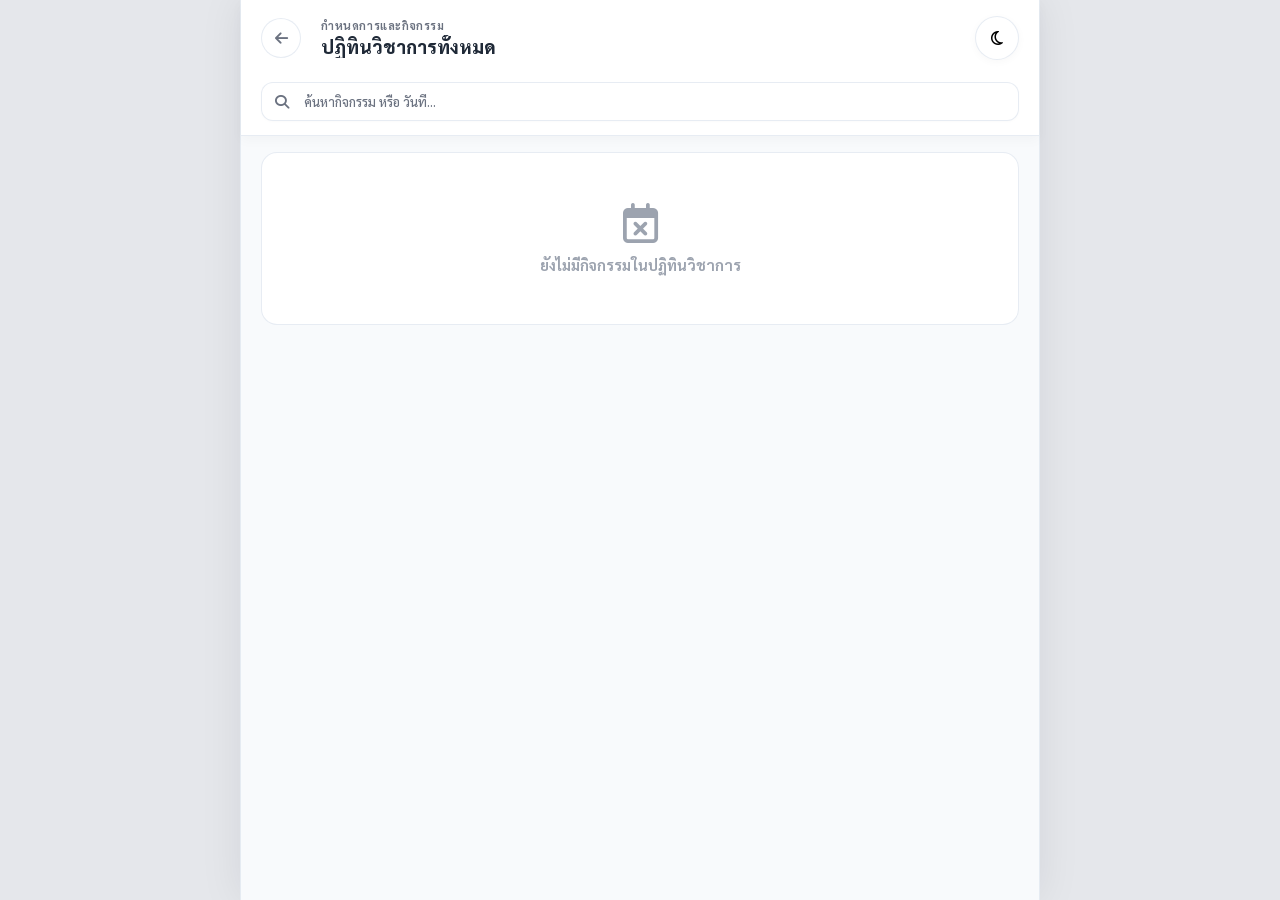
<file: calendar.html>
<!DOCTYPE html>
<html lang="th">
<head>
    <meta charset="UTF-8">
    <meta name="viewport" content="width=device-width, initial-scale=1.0, maximum-scale=1.0, user-scalable=no">
    <title id="calendarPageTitle">ปฏิทินวิชาการและกิจกรรม</title>
    
    <!-- Google Fonts & Font Awesome -->
    <link href="https://fonts.googleapis.com/css2?family=Sarabun:wght@300;400;500;600;700;800&family=Prompt:wght@400;500;600;700&display=swap" rel="stylesheet">
    <link rel="stylesheet" href="https://cdnjs.cloudflare.com/ajax/libs/font-awesome/6.4.0/css/all.min.css">
    
    <!-- CSS Styles -->
    <link rel="stylesheet" href="assets/css/style.css">
    
    <link rel="icon" id="dynamicFavicon" href="assets/uploads/system_logo.png">
    <link rel="apple-touch-icon" id="dynamicAppleIcon" href="assets/uploads/system_logo.png">
    <link rel="manifest" href="assets/manifest.json">
    <meta name="theme-color" content="#4CAF50">

    <style>
        .calendar-page-wrapper {
            background-color: var(--background-inner);
            min-height: 100vh;
            min-height: 100dvh;
            width: 100%;
            display: flex;
            flex-direction: column;
        }

        @media (min-width: 768px) {
            .calendar-page-wrapper {
                max-width: 800px;
                margin: 0 auto;
                box-shadow: 0 0 40px rgba(15, 23, 42, 0.08);
                border-left: 1px solid var(--border);
                border-right: 1px solid var(--border);
            }
        }

        .back-btn-header {
            width: 40px;
            height: 40px;
            border-radius: 50%;
            background-color: var(--surface);
            border: 1px solid var(--border);
            display: flex;
            align-items: center;
            justify-content: center;
            font-size: 15px;
            color: var(--text-muted);
            text-decoration: none;
            transition: all 0.2s;
            flex-shrink: 0;
        }

        .back-btn-header:hover {
            color: var(--primary);
            background-color: var(--primary-light);
            transform: scale(1.05);
        }

        .month-group-title {
            font-size: 16px;
            font-weight: 800;
            color: var(--text-dark);
            margin: 28px 0 14px;
            display: flex;
            align-items: center;
            gap: 8px;
            border-bottom: 2px solid var(--border);
            padding-bottom: 8px;
        }

        .empty-calendar-search {
            text-align: center;
            color: var(--text-muted);
            padding: 40px 20px;
            background: var(--surface);
            border-radius: 16px;
            box-shadow: 0 4px 12px rgba(0,0,0,0.02);
            border: 1px solid var(--border);
            margin-top: 20px;
            display: none;
        }
    </style>
</head>
<body>

<div class="calendar-page-wrapper">
    <!-- Header -->
    <header class="app-header">
        <div class="header-top-bar">
            <a href="index.html" class="back-btn-header" title="กลับหน้าหลัก">
                <i class="fa-solid fa-arrow-left"></i>
            </a>
            
            <div class="branding-text" style="flex: 1; min-width: 0; margin-left: 8px;">
                <span class="header-welcome-text" id="calendarSubTitle">กำหนดการและกิจกรรม</span>
                <h1 class="header-title-text" style="font-size: 18px;">ปฏิทินวิชาการทั้งหมด</h1>
            </div>

            <button class="btn-theme-toggle" onclick="toggleTheme()" title="สลับโหมด มืด/สว่าง">
                <i class="fa-regular fa-moon"></i>
            </button>
        </div>

        <div style="margin-top: 10px; width: 100%;">
            <div class="search-box">
                <i class="fa-solid fa-magnifying-glass search-icon"></i>
                <input type="text" id="calendarSearchInput" class="search-input" placeholder="ค้นหากิจกรรม หรือ วันที่...">
            </div>
        </div>
    </header>

    <!-- Main Content -->
    <main class="main-content" style="padding: 16px 20px 40px;">
        <!-- Skeleton Loader -->
        <div id="calendarSkeleton" class="skeleton-container">
            <div class="skeleton" style="width: 150px; height: 20px; margin-bottom: 16px;"></div>
            <div class="skeleton" style="height: 80px; border-radius: 14px; margin-bottom: 12px;"></div>
            <div class="skeleton" style="height: 80px; border-radius: 14px; margin-bottom: 12px;"></div>
            <div class="skeleton" style="width: 150px; height: 20px; margin: 24px 0 16px;"></div>
            <div class="skeleton" style="height: 80px; border-radius: 14px; margin-bottom: 12px;"></div>
        </div>

        <!-- Real Events Container -->
        <div id="calendarEventsContainer" style="display: none;"></div>

        <!-- Empty Search Result Notice -->
        <div id="emptySearchNotice" class="empty-calendar-search">
            <i class="fa-regular fa-calendar-xmark" style="font-size: 36px; margin-bottom: 10px; display: block; color: #cbd5e1;"></i>
            <div style="font-weight: 600; font-size: 14px;">ไม่พบกิจกรรมที่ค้นหา</div>
            <div style="font-size: 12px; margin-top: 4px;">ลองเปลี่ยนคำค้นหาใหม่อีกครั้ง</div>
        </div>
    </main>
</div>

<!-- Scripts -->
<script src="assets/js/config.js"></script>
<script src="assets/js/api.js"></script>

<script>
    let calendarEvents = [];
    const THAI_FULL_MONTHS = [
        'มกราคม', 'กุมภาพันธ์', 'มีนาคม', 'เมษายน', 'พฤษภาคม', 'มิถุนายน',
        'กรกฎาคม', 'สิงหาคม', 'กันยายน', 'ตุลาคม', 'พฤศจิกายน', 'ธันวาคม'
    ];
    const THAI_SHORT_MONTHS = ['ม.ค.', 'ก.พ.', 'มี.ค.', 'เม.ย.', 'พ.ค.', 'มิ.ย.', 'ก.ค.', 'ส.ค.', 'ก.ย.', 'ต.ค.', 'พ.ย.', 'ธ.ค.'];

    document.addEventListener('DOMContentLoaded', async () => {
        applyTheme();
        
        try {
            const data = await API.getInitialData();
            if (data) {
                const s = data.settings || {};
                if (s.system_name) {
                    document.getElementById('calendarPageTitle').innerText = `ปฏิทินวิชาการ - ${s.system_name}`;
                    document.getElementById('calendarSubTitle').innerText = s.system_name;
                }
                if (s.system_icon) {
                    document.getElementById('dynamicFavicon').href = s.system_icon;
                    document.getElementById('dynamicAppleIcon').href = s.system_icon;
                }
                calendarEvents = data.calendar || [];
                renderGroupedCalendar(calendarEvents);
            }
        } catch (error) {
            console.error("Calendar Load Error:", error);
            API.toast("ไม่สามารถโหลดข้อมูลปฏิทินได้", "error");
        } finally {
            document.getElementById('calendarSkeleton').style.display = 'none';
            document.getElementById('calendarEventsContainer').style.display = 'block';
        }

        // Live Search
        const searchInput = document.getElementById('calendarSearchInput');
        if (searchInput) {
            searchInput.addEventListener('input', (e) => filterCalendarEvents(e.target.value));
        }
    });

    function renderGroupedCalendar(events) {
        const container = document.getElementById('calendarEventsContainer');
        container.innerHTML = '';

        if (!events || events.length === 0) {
            container.innerHTML = `
                <div style="text-align: center; color: #9ca3af; padding: 50px 20px; background: var(--surface); border-radius: 16px; border: 1px solid var(--border);">
                    <i class="fa-regular fa-calendar-xmark" style="font-size: 40px; margin-bottom: 12px; display: block;"></i>
                    <div style="font-size: 15px; font-weight: 700;">ยังไม่มีกิจกรรมในปฏิทินวิชาการ</div>
                </div>
            `;
            return;
        }

        // เรียงลำดับตามวันที่จากน้อยไปมาก
        events.sort((a, b) => new Date(a.event_date || 0) - new Date(b.event_date || 0));

        // จัดกลุ่มตาม ปี-เดือน (YYYY-MM)
        const groups = {};
        events.forEach(item => {
            const d = new Date(item.event_date);
            const key = !isNaN(d.getTime()) ? `${d.getFullYear()}-${String(d.getMonth() + 1).padStart(2, '0')}` : 'other';
            if (!groups[key]) groups[key] = [];
            groups[key].push(item);
        });

        for (let groupKey in groups) {
            let monthTitleText = 'กิจกรรมอื่นๆ';
            if (groupKey !== 'other') {
                const [year, month] = groupKey.split('-');
                const mIndex = parseInt(month, 10) - 1;
                const thaiYear = parseInt(year, 10) + 543;
                monthTitleText = `${THAI_FULL_MONTHS[mIndex]} ${thaiYear}`;
            }

            const groupDiv = document.createElement('div');
            groupDiv.className = 'calendar-month-group';
            groupDiv.innerHTML = `
                <div class="month-group-title">
                    <i class="fa-regular fa-calendar" style="color: var(--primary);"></i> ${monthTitleText}
                </div>
                <div class="calendar-list" style="display: flex; flex-direction: column; gap: 12px;"></div>
            `;

            const listDiv = groupDiv.querySelector('.calendar-list');

            groups[groupKey].forEach(event => {
                const dateObj = new Date(event.event_date);
                const day = !isNaN(dateObj.getDate()) ? String(dateObj.getDate()).padStart(2, '0') : '--';
                const monthIndex = !isNaN(dateObj.getMonth()) ? dateObj.getMonth() : 0;
                const monthTh = THAI_SHORT_MONTHS[monthIndex] || '';

                const card = document.createElement('div');
                card.className = 'calendar-event-card event-search-item';
                card.setAttribute('data-search', `${(event.event_title || '')} ${(event.description || '')} ${event.event_date}`.toLowerCase());

                card.innerHTML = `
                    <div class="calendar-date-badge">
                        <span class="badge-month">${monthTh}</span>
                        <span class="badge-day">${day}</span>
                    </div>
                    <div class="calendar-event-details">
                        <div class="calendar-event-title">${escapeHtml(event.event_title)}</div>
                        ${event.event_time ? `<div class="calendar-event-time"><i class="fa-regular fa-clock" style="margin-right: 4px;"></i> ${escapeHtml(event.event_time)}</div>` : ''}
                        ${event.description ? `<div class="calendar-event-desc" style="margin-top: 4px; line-height: 1.5;">${escapeHtml(event.description)}</div>` : ''}
                    </div>
                `;
                listDiv.appendChild(card);
            });

            container.appendChild(groupDiv);
        }
    }

    function filterCalendarEvents(query) {
        query = query.trim().toLowerCase();
        const items = document.querySelectorAll('.event-search-item');
        const groups = document.querySelectorAll('.calendar-month-group');
        let visibleCount = 0;

        items.forEach(item => {
            const dataText = item.getAttribute('data-search') || '';
            if (dataText.includes(query)) {
                item.style.display = 'flex';
                visibleCount++;
            } else {
                item.style.display = 'none';
            }
        });

        groups.forEach(group => {
            const visibleItems = group.querySelectorAll('.event-search-item[style*="display: flex"]');
            group.style.display = (visibleItems.length > 0) ? 'block' : 'none';
        });

        const emptyNotice = document.getElementById('emptySearchNotice');
        emptyNotice.style.display = (visibleCount === 0 && query !== '') ? 'block' : 'none';
    }

    function applyTheme() {
        const theme = localStorage.getItem('theme') || 'light';
        const icon = document.querySelector('.btn-theme-toggle i');
        if (theme === 'dark') {
            document.documentElement.classList.add('dark-theme');
            if (icon) icon.className = 'fa-regular fa-sun';
        } else {
            document.documentElement.classList.remove('dark-theme');
            if (icon) icon.className = 'fa-regular fa-moon';
        }
    }

    window.toggleTheme = function() {
        const currentTheme = localStorage.getItem('theme') || 'light';
        const nextTheme = currentTheme === 'light' ? 'dark' : 'light';
        localStorage.setItem('theme', nextTheme);
        applyTheme();
    };

    function escapeHtml(text) {
        if (!text) return '';
        const map = { '&': '&amp;', '<': '&lt;', '>': '&gt;', '"': '&quot;', "'": '&#039;' };
        return String(text).replace(/[&<>"']/g, m => map[m]);
    }
</script>

</body>
</html>
</file>
<file: assets/css/style.css>
/* Mobile App Style Portal - style.css */
:root {
    --primary: #4CAF50; /* ใช้สีเขียวแบบแอปสแกน */
    --primary-dark: #388E3C;
    --primary-light: #C8E6C9;
    --background-outer: #e5e7eb;
    --background-inner: #f8fafc;
    --surface: #ffffff;
    --text-main: #1f2937;
    --text-muted: #6b7280;
    --border: rgba(226, 232, 240, 0.8);
    --red-tag: #ef4444;
    --shadow-sm: 0 1px 2px 0 rgba(0, 0, 0, 0.05);
    --shadow-md: 0 4px 6px -1px rgba(0, 0, 0, 0.1), 0 2px 4px -1px rgba(0, 0, 0, 0.06);
    --radius-sm: 8px;
    --radius-md: 16px;
    --radius-lg: 24px;
    --radius-full: 9999px;
    
    /* Variables for theme customisations */
    --header-bg: rgba(255, 255, 255, 0.95);
    --bottom-nav-bg: rgba(255, 255, 255, 0.96);
    --text-dark: #000000;
    --card-hover-bg: #f8fafc;
}

.dark-theme {
    --background-inner: #0f172a; /* Dark Slate 900 */
    --background-outer: #020617; /* Slate 950 */
    --surface: #1e293b; /* Slate 800 */
    --text-main: #f8fafc; /* Slate 50 */
    --text-muted: #94a3b8; /* Slate 400 */
    --border: rgba(51, 65, 85, 0.6); /* Slate 700 */
    --header-bg: rgba(15, 23, 42, 0.95); /* Translucent Slate 900 */
    --bottom-nav-bg: rgba(30, 41, 59, 0.96); /* Translucent Slate 800 */
    --text-dark: #f8fafc;
    --card-hover-bg: #334155; /* Slate 700 */
    --primary-light: rgba(76, 175, 80, 0.15);
}

* {
    box-sizing: border-box;
    margin: 0;
    padding: 0;
    font-family: 'Sarabun', -apple-system, BlinkMacSystemFont, "Segoe UI", Roboto, sans-serif;
    -webkit-tap-highlight-color: transparent;
}

body {
    background-color: var(--background-inner);
    color: var(--text-main);
    min-height: 100vh;
    min-height: 100dvh;
    transition: background-color 0.3s, color 0.3s;
}

/* ขยายเต็มพื้นที่แสดงผล แบบ Responsive Container */
.mobile-app-wrapper {
    width: 100%;
    height: 100vh;
    height: 100dvh;
    background-color: var(--background-inner);
    position: relative;
    display: flex;
    flex-direction: column;
    overflow: hidden; /* ล็อกสกรอลล์หลักเฉพาะบน Mobile จอเล็ก */
}

/* ปรับการแสดงผล Responsive สำหรับ Tablet และ Desktop */
@media (min-width: 768px) {
    body {
        background-color: var(--background-outer);
        display: block;
    }
    .mobile-app-wrapper {
        max-width: 1280px;
        margin: 0 auto;
        box-shadow: 0 0 40px rgba(15, 23, 42, 0.08);
        border-left: 1px solid var(--border);
        border-right: 1px solid var(--border);
        min-height: 100vh;
        height: auto;
        overflow: visible;
    }
    .main-content {
        overflow-y: visible;
        padding: 10px 32px 40px;
    }
    .tab-content.active {
        height: auto;
        overflow: visible;
    }
    .bottom-nav {
        left: 50% !important;
        transform: translateX(-50%) !important;
        max-width: 1280px !important;
        border-top-left-radius: var(--radius-lg);
        border-top-right-radius: var(--radius-lg);
        box-shadow: 0 -6px 30px rgba(0, 0, 0, 0.1);
    }
}

/* Header & Search */
.app-header {
    padding: 16px 20px 14px;
    background-color: var(--header-bg);
    backdrop-filter: blur(20px);
    -webkit-backdrop-filter: blur(20px);
    border-bottom: 1px solid var(--border);
    z-index: 80;
    display: flex;
    flex-direction: column;
    gap: 12px;
    position: sticky;
    top: 0;
    box-shadow: 0 4px 12px rgba(0, 0, 0, 0.03);
    transition: background-color 0.3s, border-color 0.3s;
}

.header-top-bar {
    display: flex;
    justify-content: space-between;
    align-items: center;
    width: 100%;
    gap: 12px;
}

.header-branding {
    display: flex;
    align-items: center;
    gap: 12px;
    flex: 1 1 auto;
    min-width: 0;
}

.logo-wrapper-header {
    width: 44px;
    height: 44px;
    border-radius: 12px;
    background-color: #ffffff;
    border: 1px solid rgba(226, 232, 240, 0.8);
    box-shadow: 0 4px 12px rgba(0,0,0,0.03);
    display: flex;
    align-items: center;
    justify-content: center;
    overflow: hidden;
    flex-shrink: 0;
}

.header-logo-img {
    width: 100%;
    height: 100%;
    object-fit: contain;
    padding: 4px;
}

.fallback-logo-icon {
    font-size: 18px;
    color: var(--primary);
}

.branding-text {
    display: flex;
    flex-direction: column;
    text-align: left;
    min-width: 0;
    flex: 1 1 auto;
}

.header-welcome-text {
    font-size: 11px;
    font-weight: 700;
    color: var(--text-muted);
    text-transform: uppercase;
    letter-spacing: 0.6px;
    margin-bottom: 2px;
}

.header-title-text {
    font-size: 16px;
    font-weight: 800;
    color: var(--text-main);
    line-height: 1.3;
    white-space: nowrap;
    overflow: hidden;
    text-overflow: ellipsis;
}

@media (min-width: 768px) {
    .header-title-text {
        font-size: 18px;
    }
}

.header-actions {
    display: flex;
    gap: 8px;
    align-items: center;
    flex-shrink: 0;
}

.btn-header-action {
    width: 38px;
    height: 38px;
    border-radius: 10px;
    border: 1px solid var(--border);
    background-color: var(--surface);
    color: var(--text-main);
    display: inline-flex;
    align-items: center;
    justify-content: center;
    cursor: pointer;
    font-size: 14px;
    transition: all 0.2s ease;
}

.btn-header-action:hover {
    background-color: var(--border);
    color: var(--primary);
    transform: translateY(-1px);
}

/* Dedicated Search Row */
.header-search-row {
    width: 100%;
}

.search-box {
    position: relative;
    width: 100%;
}

.search-input {
    width: 100%;
    padding: 10px 14px 10px 42px;
    border: 1px solid var(--border);
    border-radius: 12px;
    background-color: var(--surface);
    font-size: 13px;
    font-weight: 500;
    outline: none;
    color: var(--text-main);
    transition: all 0.25s ease;
    box-sizing: border-box;
    box-shadow: 0 1px 3px rgba(0,0,0,0.02);
}

.search-input:focus {
    background-color: var(--surface);
    border-color: var(--primary);
    box-shadow: 0 0 0 3px rgba(76, 175, 80, 0.15), 0 4px 12px rgba(0, 0, 0, 0.05);
}

.search-input::placeholder {
    color: var(--text-muted);
}

.search-icon {
    position: absolute;
    left: 14px;
    top: 50%;
    transform: translateY(-50%);
    color: var(--text-muted);
    font-size: 14px;
    pointer-events: none;
}

/* Main Content Area */
.main-content {
    flex-grow: 1;
    overflow-y: auto;
    padding: 0 20px 30px; /* ลดแพดดิ้งล่างลงเนื่องจากกรอบความสูงแยกส่วนกันแล้ว */
    scrollbar-width: none; /* Firefox */
}
.main-content::-webkit-scrollbar {
    display: none; /* Safari and Chrome */
}

/* Sections */
.section {
    margin-top: 24px;
    background-color: var(--surface);
    border-radius: var(--radius-lg); /* ขอบมนขึ้น */
    padding: 24px 20px;
    box-shadow: 0 6px 20px rgba(0, 0, 0, 0.02); /* เงาลอยละมุน */
    border: 1px solid rgba(241, 245, 249, 0.6);
}

.section-header {
    display: flex;
    justify-content: space-between;
    align-items: center;
    margin-bottom: 16px;
    padding-left: 10px;
    border-left: 3px solid var(--primary);
}

.section-title {
    font-size: 16px;
    font-weight: 700;
    display: flex;
    align-items: center;
    gap: 8px;
}

.tag-new {
    background-color: var(--red-tag);
    color: white;
    font-size: 10px;
    padding: 2px 6px;
    border-radius: var(--radius-full);
    font-weight: bold;
}

.btn-see-all {
    font-size: 12px;
    color: var(--primary);
    text-decoration: none;
    font-weight: 600;
}

/* Responsive App Grid & Icons */
.app-grid {
    display: grid;
    grid-template-columns: repeat(3, 1fr);
    gap: 16px 10px;
}

@media (min-width: 480px) {
    .app-grid {
        grid-template-columns: repeat(4, 1fr);
        gap: 16px 14px;
    }
}

@media (min-width: 768px) {
    .app-grid {
        grid-template-columns: repeat(5, 1fr);
        gap: 20px 16px;
    }
}

@media (min-width: 1024px) {
    .app-grid {
        grid-template-columns: repeat(6, 1fr);
        gap: 24px 20px;
    }
}

@media (min-width: 1280px) {
    .app-grid {
        grid-template-columns: repeat(8, 1fr);
        gap: 24px 20px;
    }
}

.app-item {
    display: flex;
    flex-direction: column;
    align-items: center;
    text-align: center;
    text-decoration: none;
    color: var(--text-main);
    gap: 8px;
    cursor: pointer;
}

.app-icon-wrapper {
    width: clamp(70px, 22vw, 100px);
    height: clamp(70px, 22vw, 100px);
    max-width: 100px;
    max-height: 100px;
    border-radius: 22px;
    background-color: var(--surface);
    border: 1px solid var(--border);
    display: flex;
    align-items: center;
    justify-content: center;
    overflow: hidden;
    padding: 12px;
    box-shadow: 0 8px 20px rgba(0,0,0,0.04);
    transition: transform 0.2s, box-shadow 0.2s, background-color 0.3s, border-color 0.3s;
}

@media (min-width: 576px) {
    .app-icon-wrapper {
        width: 90px;
        height: 90px;
        padding: 14px;
    }
}

@media (min-width: 1024px) {
    .app-icon-wrapper {
        width: 100px;
        height: 100px;
        border-radius: 24px;
    }
}

.app-item:hover .app-icon-wrapper {
    transform: translateY(-4px); /* เอฟเฟกต์ยกตัวตอนชี้ */
    box-shadow: 0 12px 24px rgba(0,0,0,0.07);
}

.app-item:active .app-icon-wrapper {
    transform: scale(0.92); /* เอฟเฟกต์ยุบเมื่อกดปุ่ม */
}

.app-icon-wrapper img {
    width: 100%;
    height: 100%;
    object-fit: contain;
}

.app-icon-fallback {
    font-size: 28px; /* ขยายขนาดฟอนต์ตัวอักษรสำรอง */
    font-weight: bold;
    color: var(--primary);
}

.app-name {
    font-size: 13px; /* ขยายฟอนต์ชื่อแอปเป็น 13px */
    line-height: 1.3;
    display: -webkit-box;
    -webkit-line-clamp: 2;
    line-clamp: 2;
    -webkit-box-orient: vertical;
    overflow: hidden;
    max-width: 100%;
    font-weight: 700; /* ปรับน้ำหนักตัวอักษรเป็นตัวหนาเข้ม */
    color: var(--text-dark); /* เปลี่ยนเป็นตัวแปรสีข้อความ */
}

/* Favorite Edit Box */
.favorite-edit {
    display: flex;
    flex-direction: column;
    align-items: center;
    justify-content: center;
    background-color: #f8fafc;
    border: 1px dashed #cbd5e1;
    border-radius: 12px;
    padding: 16px;
    color: var(--text-muted);
    font-size: 12px;
    gap: 8px;
    cursor: pointer;
}

.favorite-edit-icon {
    width: 24px;
    height: 24px;
    border-radius: 50%;
    background-color: #e2e8f0;
    display: flex;
    align-items: center;
    justify-content: center;
}

/* Desktop Multi-column Dashboard Layout */
.desktop-row-2col {
    display: flex;
    flex-direction: column;
    gap: 0;
}

@media (min-width: 992px) {
    .desktop-row-2col {
        display: grid;
        grid-template-columns: 1fr 1fr;
        gap: 24px;
        align-items: start;
    }
}

/* Image Slider (Carousel) */
.slider-container {
    position: relative;
    width: calc(100% + 40px); /* 100% + 20px left padding + 20px right padding */
    margin-left: -20px;
    margin-right: -20px;
    height: 200px;
    border-radius: 0;
    overflow: hidden;
    margin-top: 0;
    margin-bottom: 20px;
    background-color: #e2e8f0;
}

@media (min-width: 768px) {
    .slider-container {
        width: 100%;
        margin-left: 0;
        margin-right: 0;
        height: clamp(240px, 32vh, 380px);
        border-radius: var(--radius-lg);
        margin-top: 10px;
    }
}

.slider-wrapper {
    display: flex;
    width: 100%;
    height: 100%;
    transition: transform 0.5s ease-in-out;
}

.slide-item {
    flex: 0 0 100%;
    width: 100%;
    height: 100%;
    position: relative;
    text-decoration: none;
}

.slide-item img {
    width: 100%;
    height: 100%;
    object-fit: cover;
}

.slide-caption {
    position: absolute;
    bottom: 0;
    left: 0;
    right: 0;
    background: linear-gradient(to top, rgba(0, 0, 0, 0.85) 0%, rgba(0, 0, 0, 0.4) 60%, transparent 100%);
    color: white;
    padding: 35px 20px 15px; /* ปรับไล่ระดับเงาขึ้นให้อ่านง่าย */
    display: flex;
    flex-direction: column;
    gap: 4px;
}

.slide-title {
    font-size: 14px;
    font-weight: 600;
    white-space: nowrap;
    overflow: hidden;
    text-overflow: ellipsis;
}

.slide-desc {
    font-size: 11px;
    opacity: 0.85;
    white-space: nowrap;
    overflow: hidden;
    text-overflow: ellipsis;
}

.slider-dots {
    position: absolute;
    bottom: 10px;
    right: 16px;
    display: flex;
    gap: 6px;
    z-index: 5;
}

.slider-dot {
    width: 6px;
    height: 6px;
    border-radius: 50%;
    background-color: rgba(255, 255, 255, 0.5);
    cursor: pointer;
    transition: background-color 0.3s;
}

.slider-dot.active {
    background-color: white;
    width: 12px;
    border-radius: var(--radius-full);
}


/* Bottom Navigation */
.bottom-nav {
    position: fixed;
    bottom: 0;
    left: 0;
    right: 0;
    width: 100%;
    height: 80px; /* ขยายส่วนสูงจาก 70px เป็น 80px */
    background-color: var(--bottom-nav-bg); /* ดึงค่าสีพื้นหลังแถบล่างแบบธีม */
    backdrop-filter: blur(20px);
    -webkit-backdrop-filter: blur(20px);
    display: flex;
    justify-content: space-around;
    align-items: center;
    border-top: 1px solid var(--border); /* ใช้เส้นขอบแบบแปรผันตามธีม */
    box-shadow: 0 -8px 30px rgba(15, 23, 42, 0.08); /* เพิ่มมิติเงานูนขึ้นชดเชยความสูง */
    z-index: 20;
    padding-bottom: env(safe-area-inset-bottom, 0px);
    transition: background-color 0.3s, border-color 0.3s;
}

.nav-item {
    display: flex;
    flex-direction: column;
    align-items: center;
    justify-content: center;
    gap: 6px;
    text-decoration: none;
    color: #94a3b8; /* ใช้สีเทา Slate ที่มองเห็นง่ายขึ้น */
    font-size: 11px; /* ปรับฟอนต์ให้ใหญ่ขึ้นจาก 10px */
    width: 65px;
    transition: color 0.25s, transform 0.25s;
    font-weight: 600; /* ปรับข้อความเป็นตัวหนาขึ้น */
}

.nav-item i {
    transition: transform 0.2s;
}

.nav-item.active i {
    transform: scale(1.1); /* สเกลขยายไอคอนแบบนุ่มนวล */
}

.nav-item.active {
    color: var(--primary);
    font-weight: 700; /* เมื่อแท็บแอคทีฟจะหนาเข้มเป็นพิเศษ */
}

.nav-icon {
    width: 28px; /* ขยายขนาดกรอบไอคอนเป็น 28px */
    height: 28px;
    display: flex;
    align-items: center;
    justify-content: center;
    font-size: 20px; /* ขยายฟอนต์ไอคอนให้ใหญ่อ่านง่ายชัดเจน */
}

.nav-item.scan {
    position: relative;
    top: -24px; /* ปรับยกตัวปุ่มสแกนลอยขึ้นรับกับแถบที่สูงขึ้น */
}

.scan-button {
    width: 62px; /* ขยายปุ่มสแกนจาก 56px เป็น 62px */
    height: 62px; /* ขยายปุ่มสแกนจาก 56px เป็น 62px */
    background-color: var(--primary);
    border-radius: 50%;
    display: flex;
    align-items: center;
    justify-content: center;
    color: white;
    box-shadow: 0 6px 18px rgba(16, 185, 129, 0.35); /* เงานุ่มเด่นลอย */
    border: 5px solid #ffffff; /* ขอบสีขาวลอยตัว */
    transition: transform 0.2s;
}

.scan-button:active {
    transform: scale(0.9);
}

.scan-text {
    margin-top: -12px;
    color: var(--text-muted);
    font-weight: 700;
}

/* Tab Switching System */
.tab-content {
    display: none;
}
.tab-content.active {
    display: flex;
    flex-direction: column;
    height: calc(100% - 80px); /* หักความสูงของแถบเมนูด้านล่างออก */
    overflow: hidden;
    animation: slideUpFade 0.4s cubic-bezier(0.16, 1, 0.3, 1); /* แอนิเมชันเคลื่อนไหวนุ่มขึ้น */
}

@keyframes slideUpFade {
    from { 
        opacity: 0; 
        transform: translateY(12px); /* เอฟเฟกต์ยกตัวสไลด์ขึ้น */
    }
    to { 
        opacity: 1; 
        transform: translateY(0);
    }
}

/* News Tab Styles */
.news-container {
    display: grid;
    grid-template-columns: 1fr;
    gap: 16px;
    margin-top: 10px;
}

@media (min-width: 640px) {
    .news-container {
        grid-template-columns: repeat(2, 1fr);
        gap: 20px;
    }
}

@media (min-width: 1024px) {
    .news-container {
        grid-template-columns: repeat(3, 1fr);
        gap: 24px;
    }
}

.news-card {
    background-color: var(--surface);
    border-radius: var(--radius-md);
    overflow: hidden;
    box-shadow: var(--shadow-sm);
    display: flex;
    flex-direction: column;
    border: 1px solid var(--border);
    text-decoration: none;
    color: var(--text-main);
    transition: transform 0.2s, box-shadow 0.2s;
}

.news-card:active {
    transform: scale(0.98);
}

.news-card-image {
    width: 100%;
    height: 160px;
    object-fit: cover;
    background-color: #e2e8f0;
}

.news-card-body {
    padding: 16px;
    display: flex;
    flex-direction: column;
    gap: 8px;
}

.news-card-date {
    font-size: 11px;
    color: var(--text-muted);
    display: flex;
    align-items: center;
    gap: 4px;
}

.news-card-title {
    font-size: 15px;
    font-weight: 700;
    line-height: 1.4;
    color: var(--text-main);
}

.news-card-desc {
    font-size: 13px;
    color: var(--text-muted);
    line-height: 1.5;
    display: -webkit-box;
    -webkit-line-clamp: 2;
    line-clamp: 2;
    -webkit-box-orient: vertical;
    overflow: hidden;
}

/* Academic Calendar Section */
.calendar-list {
    position: relative;
    display: flex;
    flex-direction: column;
    gap: 20px;
    margin-top: 15px;
    padding-left: 10px;
}

/* เส้นไทม์ไลน์แนวตั้งเชื่อมโยงกิจกรรม */
.calendar-list::before {
    content: '';
    position: absolute;
    left: 40px; /* กึ่งกลางของ Date Badge */
    top: 10px;
    bottom: 10px;
    width: 2px;
    background-color: rgba(226, 232, 240, 0.8);
    z-index: 1;
}

.calendar-event-card {
    position: relative;
    display: flex;
    align-items: center;
    gap: 20px;
    padding: 14px;
    background-color: var(--surface);
    border-radius: var(--radius-md);
    border: 1px solid var(--border);
    box-shadow: 0 4px 12px rgba(0,0,0,0.02);
    transition: transform 0.2s, box-shadow 0.2s;
    z-index: 2; /* ให้อยู่เหนือเส้นไทม์ไลน์ */
}

.calendar-event-card:hover {
    transform: translateY(-2px);
    box-shadow: 0 8px 20px rgba(0,0,0,0.05);
}

.calendar-date-badge {
    width: 60px;
    height: 60px;
    background-color: #ffffff; /* ขาวล้วนเด่นสะดุดตา */
    border: 2px solid var(--primary-light);
    border-radius: var(--radius-md);
    display: flex;
    flex-direction: column;
    align-items: center;
    justify-content: center;
    flex-shrink: 0;
    box-shadow: 0 4px 8px rgba(0,0,0,0.02);
}

.calendar-date-badge .badge-month {
    font-size: 11px;
    color: var(--primary-dark);
    font-weight: 700;
    text-transform: uppercase;
}

.calendar-date-badge .badge-day {
    font-size: 20px;
    color: var(--primary);
    font-weight: 700;
    line-height: 1.1;
}

.calendar-event-details {
    flex-grow: 1;
    display: flex;
    flex-direction: column;
    gap: 4px;
}

.calendar-event-title {
    font-size: 14px;
    font-weight: 700;
    color: var(--text-main);
}

.calendar-event-time {
    font-size: 11px;
    color: var(--text-muted);
    display: flex;
    align-items: center;
    gap: 4px;
}

.calendar-event-desc {
    font-size: 12px;
    color: var(--text-muted);
    line-height: 1.4;
}

/* Category Pills CSS */
.category-pills-container {
    width: calc(100% + 40px);
    margin-left: -20px;
    margin-right: -20px;
    overflow-x: auto;
    padding: 5px 20px 15px;
    scrollbar-width: none; /* ซ่อน scrollbar */
}
.category-pills-container::-webkit-scrollbar {
    display: none;
}
.category-pills-wrapper {
    display: flex;
    gap: 8px;
    width: max-content;
}
.category-pill {
    padding: 8px 16px;
    background-color: #ffffff;
    border: 1px solid rgba(226, 232, 240, 0.8);
    border-radius: var(--radius-full);
    font-size: 13px;
    font-weight: 600;
    color: var(--text-muted);
    cursor: pointer;
    transition: background-color 0.25s, color 0.25s, border-color 0.25s, box-shadow 0.25s;
    box-shadow: 0 2px 5px rgba(0,0,0,0.02);
}
.category-pill:active {
    transform: scale(0.95);
}
.category-pill.active {
    background-color: var(--primary);
    border-color: var(--primary);
    color: #ffffff;
    box-shadow: 0 4px 10px rgba(76, 175, 80, 0.3);
}

/* Category Grid on Home Page */
.category-grid {
    display: grid;
    grid-template-columns: repeat(4, 1fr);
    gap: 12px;
    text-align: center;
}

.category-item {
    display: flex;
    flex-direction: column;
    align-items: center;
    gap: 8px;
    text-decoration: none;
    transition: transform 0.2s;
}

.category-item:active {
    transform: scale(0.9);
}

.category-icon-box {
    width: 56px;
    height: 56px;
    border-radius: 50%;
    display: flex;
    align-items: center;
    justify-content: center;
    font-size: 20px;
    box-shadow: 0 4px 10px rgba(0,0,0,0.03);
    transition: transform 0.2s;
}

.category-item:hover .category-icon-box {
    transform: translateY(-2px);
}

.category-item-name {
    font-size: 11px;
    font-weight: 700;
    color: #000000;
    line-height: 1.2;
    word-break: break-word;
}

/* News Detail Modal */
.news-modal {
    display: none;
    position: fixed;
    z-index: 1000;
    left: 0;
    top: 0;
    width: 100%;
    height: 100%;
    overflow: hidden; /* ล็อกหน้านอกไม่ให้เลื่อน */
    background-color: rgba(0, 0, 0, 0.6);
    backdrop-filter: blur(5px);
    display: none;
    align-items: center;
    justify-content: center;
    padding: 16px;
}

.news-modal-content {
    background-color: var(--surface);
    width: 100%;
    max-width: 500px;
    border-radius: var(--radius-lg);
    box-shadow: 0 20px 25px -5px rgba(0, 0, 0, 0.15), 0 10px 10px -5px rgba(0, 0, 0, 0.04);
    animation: modalSlideUp 0.3s cubic-bezier(0.16, 1, 0.3, 1);
    display: flex;
    flex-direction: column;
    overflow: hidden;
    max-height: 85vh;
}

@keyframes modalSlideUp {
    from {
        transform: translateY(80px);
        opacity: 0;
    }
    to {
        transform: translateY(0);
        opacity: 1;
    }
}

.news-modal-header {
    padding: 20px 20px 12px;
    display: flex;
    justify-content: space-between;
    align-items: center;
    border-bottom: 1px solid var(--border);
}

.news-modal-close {
    width: 32px;
    height: 32px;
    border-radius: var(--radius-full);
    background-color: #f1f5f9;
    font-size: 18px;
    color: var(--text-muted);
    cursor: pointer;
    display: flex;
    align-items: center;
    justify-content: center;
    transition: background-color 0.2s, color 0.2s;
}

.news-modal-close:hover {
    background-color: #e2e8f0;
    color: var(--text-main);
}

.news-modal-date {
    font-size: 12px;
    color: var(--text-muted);
    display: flex;
    align-items: center;
    gap: 6px;
    font-weight: 500;
}

.news-modal-body {
    padding: 20px;
    overflow-y: auto;
    flex-grow: 1;
}

.news-modal-img {
    width: 100%;
    max-height: 220px;
    object-fit: cover;
    border-radius: var(--radius-md);
    margin-bottom: 16px;
}

.news-modal-title {
    font-size: 18px;
    font-weight: 700;
    color: var(--text-main);
    margin-bottom: 12px;
    line-height: 1.4;
}

.news-modal-text {
    font-size: 14px;
    color: #4b5563;
    line-height: 1.6;
    white-space: pre-wrap;
}

/* Marquee Announcement Banner */
.marquee-banner {
    display: flex;
    align-items: center;
    gap: 12px;
    padding: 10px 20px;
    font-size: 13px;
    font-weight: 600;
    line-height: 1.4;
    border-bottom: 1px solid transparent;
    z-index: 90;
    box-shadow: 0 2px 8px rgba(0,0,0,0.02);
}

.marquee-icon-box {
    display: flex;
    align-items: center;
    justify-content: center;
    font-size: 14px;
    flex-shrink: 0;
}

.marquee-banner marquee {
    flex-grow: 1;
    font-size: 13px;
    font-weight: 600;
}

.marquee-danger {
    background-color: #fef2f2;
    border-color: #fee2e2;
    color: #ef4444;
}
.marquee-warning {
    background-color: #fffbeb;
    border-color: #fef3c7;
    color: #d97706;
}
.marquee-info {
    background-color: #f0f9ff;
    border-color: #e0f2fe;
    color: #0284c7;
}
.marquee-success {
    background-color: #f0fdf4;
    border-color: #dcfce7;
    color: #16a34a;
}

/* LocalStorage Favorite Toggle Button */
.btn-favorite-toggle {
    background: #ffffff;
    border: 1px solid rgba(226, 232, 240, 0.8);
    width: 28px;
    height: 28px;
    border-radius: 50%;
    display: flex;
    align-items: center;
    justify-content: center;
    cursor: pointer;
    box-shadow: 0 4px 10px rgba(0,0,0,0.08);
    transition: transform 0.2s, background-color 0.2s;
    color: #94a3b8;
    font-size: 13px;
    position: absolute;
    bottom: -6px;
    right: -6px;
    z-index: 10;
}

.btn-favorite-toggle:hover {
    transform: scale(1.15);
    background-color: #f8fafc;
}

.btn-favorite-toggle.is-fav {
    color: #ef4444 !important; /* สีแดงสดหัวใจ */
    border-color: #fee2e2;
    background-color: #fff5f5;
    box-shadow: 0 2px 8px rgba(239, 68, 68, 0.15);
}

@keyframes slideDown {
    from {
        transform: translateY(-100%);
        opacity: 0;
    }
    to {
        transform: translateY(0);
        opacity: 1;
    }
}

/* Theme & Refresh Toggle Button style */
.btn-theme-toggle,
.btn-refresh-toggle {
    width: 44px;
    height: 44px;
    border-radius: 50%;
    background-color: var(--surface);
    border: 1px solid var(--border);
    display: flex;
    align-items: center;
    justify-content: center;
    cursor: pointer;
    color: var(--text-dark);
    box-shadow: 0 2px 8px rgba(0,0,0,0.03);
    transition: all 0.2s, background-color 0.3s, border-color 0.3s;
    font-size: 16px;
    flex-shrink: 0;
}

.btn-theme-toggle:hover,
.btn-refresh-toggle:hover {
    transform: scale(1.05);
    background-color: var(--card-hover-bg);
}

/* Premium Skeleton Loading Style */
.skeleton-container {
    display: block;
}

.skeleton {
    background-color: #e2e8f0;
    position: relative;
    overflow: hidden;
}

.dark-theme .skeleton {
    background-color: #334155 !important;
}

.skeleton::after {
    content: "";
    position: absolute;
    top: 0;
    right: 0;
    bottom: 0;
    left: 0;
    transform: translateX(-100%);
    background-image: linear-gradient(
        90deg,
        rgba(255, 255, 255, 0) 0%,
        rgba(255, 255, 255, 0.4) 20%,
        rgba(255, 255, 255, 0.6) 60%,
        rgba(255, 255, 255, 0) 100%
    );
    animation: shimmer 1.5s infinite;
}

.dark-theme .skeleton::after {
    background-image: linear-gradient(
        90deg,
        rgba(255, 255, 255, 0) 0%,
        rgba(255, 255, 255, 0.05) 20%,
        rgba(255, 255, 255, 0.1) 60%,
        rgba(255, 255, 255, 0) 100%
    ) !important;
}

@keyframes shimmer {
    100% {
        transform: translateX(100%);
    }
}

/* QR Scanner Modal styles */
.qr-modal {
    display: none;
    position: fixed;
    z-index: 1100;
    left: 0;
    top: 0;
    width: 100%;
    height: 100%;
    background-color: rgba(0, 0, 0, 0.85);
    backdrop-filter: blur(10px);
    -webkit-backdrop-filter: blur(10px);
    align-items: center;
    justify-content: center;
    padding: 20px;
}

.qr-modal-content {
    background-color: var(--surface);
    width: 100%;
    max-width: 450px;
    border-radius: var(--radius-lg);
    box-shadow: 0 25px 50px -12px rgba(0,0,0,0.5);
    display: flex;
    flex-direction: column;
    overflow: hidden;
    border: 1px solid var(--border);
    animation: modalSlideUp 0.3s cubic-bezier(0.16, 1, 0.3, 1);
}

.qr-modal-header {
    padding: 16px 20px;
    display: flex;
    justify-content: space-between;
    align-items: center;
    border-bottom: 1px solid var(--border);
}

.qr-modal-close {
    width: 32px;
    height: 32px;
    border-radius: var(--radius-full);
    background-color: var(--card-hover-bg);
    font-size: 18px;
    color: var(--text-muted);
    cursor: pointer;
    display: flex;
    align-items: center;
    justify-content: center;
    transition: background-color 0.2s, color 0.2s;
}

.qr-modal-close:hover {
    background-color: var(--border);
    color: var(--text-dark);
}

.qr-modal-body {
    padding: 24px;
    display: flex;
    flex-direction: column;
    align-items: center;
    gap: 16px;
}

.qr-scanner-box {
    width: 100%;
    max-width: 280px;
    height: 280px;
    border-radius: var(--radius-md);
    overflow: hidden;
    border: 2px dashed var(--primary);
    background-color: #000000;
    position: relative;
}

/* ==========================================================================
   Desktop & Tablet Web Portal Modern Styling (min-width: 768px)
   ========================================================================== */

/* Top Navbar Link Styling for Tablet & Desktop */
.desktop-nav-menu {
    display: none;
}

@media (min-width: 768px) {
    .slider-container,
    .category-pills-container {
        width: 100% !important;
        margin-left: 0 !important;
        margin-right: 0 !important;
    }

    .desktop-nav-menu {
        display: flex;
        align-items: center;
        gap: 8px;
        margin-top: 10px;
        padding-top: 10px;
        border-top: 1px solid var(--border);
        width: 100%;
        overflow-x: auto;
    }
    
    .desktop-nav-link {
        display: flex;
        align-items: center;
        gap: 6px;
        padding: 7px 14px;
        border-radius: var(--radius-full);
        font-size: 13px;
        font-weight: 600;
        color: var(--text-muted);
        text-decoration: none;
        white-space: nowrap;
        transition: all 0.25s ease;
    }
    
    .desktop-nav-link:hover {
        color: var(--primary-dark);
        background-color: var(--primary-light);
    }
    
    .desktop-nav-link.active {
        color: #ffffff !important;
        background-color: var(--primary);
        box-shadow: 0 4px 12px rgba(76, 175, 80, 0.35);
    }
    
    .btn-admin-link {
        border: 1px dashed var(--primary);
        color: var(--primary);
        margin-left: auto;
    }
    
    .desktop-nav-btn-scan {
        display: flex;
        align-items: center;
        gap: 6px;
        padding: 7px 14px;
        border-radius: var(--radius-full);
        font-size: 13px;
        font-weight: 700;
        color: #ffffff;
        background: linear-gradient(135deg, #10b981, #059669);
        border: none;
        cursor: pointer;
        white-space: nowrap;
        box-shadow: 0 4px 12px rgba(16, 185, 129, 0.25);
        transition: all 0.2s ease;
    }
    
    .desktop-nav-btn-scan:hover {
        transform: translateY(-2px);
        box-shadow: 0 6px 16px rgba(16, 185, 129, 0.35);
    }
    
    .bottom-nav {
        display: none !important;
    }
}

@media (min-width: 1024px) {
    .desktop-nav-menu {
        gap: 8px;
        margin-left: 24px;
    }
    .desktop-nav-link {
        padding: 8px 16px;
        font-size: 13px;
    }
    .desktop-nav-btn-scan {
        padding: 8px 16px;
        font-size: 13px;
    }
}

/* Desktop Hero Section Layout */
.desktop-hero-grid {
    display: flex;
    flex-direction: column;
    gap: 16px;
}

.desktop-hero-side-card {
    display: none;
}

@media (min-width: 768px) {
    .desktop-hero-grid {
        display: grid;
        grid-template-columns: 1.8fr 1fr;
        gap: 16px;
        align-items: stretch;
        margin-top: 10px;
        margin-bottom: 20px;
    }
    
    .desktop-hero-grid .slider-container {
        height: 100% !important;
        min-height: 240px;
        max-height: 340px;
        margin-bottom: 0;
        margin-top: 0;
    }
    
    .desktop-hero-side-card {
        display: flex;
        flex-direction: column;
        justify-content: space-between;
        background: linear-gradient(145deg, var(--surface), var(--card-hover-bg));
        border: 1px solid var(--border);
        border-radius: var(--radius-lg);
        padding: 20px;
        box-shadow: 0 10px 30px rgba(0, 0, 0, 0.03);
    }
    
    .hero-card-header {
        display: flex;
        align-items: center;
        gap: 12px;
    }
    
    .hero-card-icon {
        width: 44px;
        height: 44px;
        border-radius: 12px;
        background-color: var(--primary-light);
        color: var(--primary-dark);
        display: flex;
        align-items: center;
        justify-content: center;
        font-size: 20px;
    }
    
    .hero-card-title {
        font-size: 16px;
        font-weight: 800;
        color: var(--text-dark);
    }
    
    .hero-card-desc {
        font-size: 12px;
        color: var(--text-muted);
        line-height: 1.5;
        margin-top: 12px;
        margin-bottom: 16px;
    }
    
    .hero-card-actions {
        display: flex;
        flex-direction: column;
        gap: 10px;
    }
    
    .btn-hero-action {
        display: flex;
        align-items: center;
        justify-content: center;
        gap: 8px;
        padding: 11px 16px;
        border-radius: 12px;
        font-size: 13px;
        font-weight: 700;
        text-decoration: none;
        cursor: pointer;
        transition: all 0.2s ease;
    }
    
    .btn-hero-action.primary {
        background-color: var(--primary);
        color: white;
        border: none;
        box-shadow: 0 4px 14px rgba(76, 175, 80, 0.3);
    }
    
    .btn-hero-action.primary:hover {
        transform: translateY(-2px);
        box-shadow: 0 6px 18px rgba(76, 175, 80, 0.4);
    }
    
    .btn-hero-action.secondary {
        background-color: var(--surface);
        color: var(--text-main);
        border: 1px solid var(--border);
    }
    
    .btn-hero-action.secondary:hover {
        background-color: var(--card-hover-bg);
    }
}

@media (min-width: 1024px) {
    .desktop-hero-grid {
        grid-template-columns: 2.2fr 1fr;
        gap: 24px;
        margin-bottom: 24px;
    }
    .desktop-hero-side-card {
        padding: 24px;
    }
}

/* Desktop Web Portal Footer */
.desktop-footer {
    display: none;
}

@media (min-width: 768px) {
    .desktop-footer {
        display: block;
        background-color: var(--surface);
        border-top: 1px solid var(--border);
        padding: 36px 36px 24px;
        margin-top: 40px;
        border-bottom-left-radius: var(--radius-lg);
        border-bottom-right-radius: var(--radius-lg);
    }
    
    .footer-content {
        display: grid;
        grid-template-columns: 2fr 1fr 1fr;
        gap: 32px;
        margin-bottom: 28px;
    }
    
    .footer-brand {
        display: flex;
        flex-direction: column;
        gap: 12px;
    }
    
    .footer-title {
        font-size: 16px;
        font-weight: 800;
        color: var(--text-dark);
    }
    
    .footer-desc {
        font-size: 13px;
        color: var(--text-muted);
        line-height: 1.6;
        max-width: 420px;
    }
    
    .footer-section-title {
        font-size: 14px;
        font-weight: 700;
        color: var(--text-dark);
        margin-bottom: 14px;
    }
    
    .footer-links {
        list-style: none;
        display: flex;
        flex-direction: column;
        gap: 10px;
    }
    
    .footer-links a {
        font-size: 13px;
        color: var(--text-muted);
        text-decoration: none;
        transition: color 0.2s;
    }
    
    .footer-links a:hover {
        color: var(--primary);
    }
    
    .footer-bottom {
        border-top: 1px solid var(--border);
        padding-top: 20px;
        display: flex;
        justify-content: space-between;
        align-items: center;
        font-size: 12px;
        color: var(--text-muted);
    }
}

/* ==========================================================================
   Keyframes & Micro-Animations
   ========================================================================== */
@keyframes spin {
    0% { transform: rotate(0deg); }
    100% { transform: rotate(360deg); }
}

@keyframes slideDown {
    from {
        opacity: 0;
        transform: translateY(-20px);
    }
    to {
        opacity: 1;
        transform: translateY(0);
    }
}

@keyframes toastIn {
    from {
        opacity: 0;
        transform: translateY(20px) scale(0.95);
    }
    to {
        opacity: 1;
        transform: translateY(0) scale(1);
    }
}

@keyframes toastOut {
    from {
        opacity: 1;
        transform: translateY(0) scale(1);
    }
    to {
        opacity: 0;
        transform: translateY(-20px) scale(0.95);
    }
}

@keyframes pulse {
    0%, 100% { opacity: 1; }
    50% { opacity: 0.4; }
}

@keyframes fadeIn {
    from { opacity: 0; }
    to { opacity: 1; }
}

.skeleton {
    background: linear-gradient(90deg, rgba(226, 232, 240, 0.6) 25%, rgba(241, 245, 249, 0.9) 37%, rgba(226, 232, 240, 0.6) 63%);
    background-size: 400% 100%;
    animation: skeletonShimmer 1.4s ease infinite;
    border-radius: 8px;
}

.dark-theme .skeleton {
    background: linear-gradient(90deg, rgba(30, 41, 59, 0.6) 25%, rgba(51, 65, 85, 0.8) 37%, rgba(30, 41, 59, 0.6) 63%);
    background-size: 400% 100%;
}

@keyframes skeletonShimmer {
    0% { background-position: 100% 50%; }
    100% { background-position: 0 50%; }
}

/* System Welcome Popup Modal */
.system-popup-overlay {
    position: fixed;
    top: 0; left: 0; right: 0; bottom: 0;
    background: rgba(15, 23, 42, 0.75);
    backdrop-filter: blur(6px);
    -webkit-backdrop-filter: blur(6px);
    z-index: 99990;
    display: none;
    align-items: center;
    justify-content: center;
    padding: 20px;
    animation: fadeIn 0.3s ease;
}

.system-popup-card {
    background: var(--surface);
    border-radius: 20px;
    width: 100%;
    max-width: 440px;
    overflow: hidden;
    box-shadow: 0 25px 50px -12px rgba(0, 0, 0, 0.35);
    border: 1px solid var(--border);
    animation: slideDown 0.3s cubic-bezier(0.16, 1, 0.3, 1);
}

.system-popup-img {
    width: 100%;
    max-height: 220px;
    object-fit: cover;
    display: block;
}

.system-popup-body {
    padding: 24px;
}

.system-popup-title {
    font-size: 18px;
    font-weight: 800;
    color: var(--text-dark);
    margin-bottom: 8px;
    line-height: 1.3;
}

.system-popup-text {
    font-size: 13px;
    color: var(--text-muted);
    line-height: 1.6;
    margin-bottom: 20px;
}

.system-popup-actions {
    display: flex;
    gap: 10px;
    justify-content: flex-end;
}

/* API Config Quick Modal */
.api-config-badge {
    display: inline-flex;
    align-items: center;
    gap: 6px;
    padding: 4px 10px;
    border-radius: 20px;
    font-size: 11px;
    font-weight: 700;
    cursor: pointer;
    transition: all 0.2s;
}

.api-config-badge.connected {
    background: #dcfce7;
    color: #15803d;
}

.api-config-badge.fallback {
    background: #fef3c7;
    color: #b45309;
}
</file>
